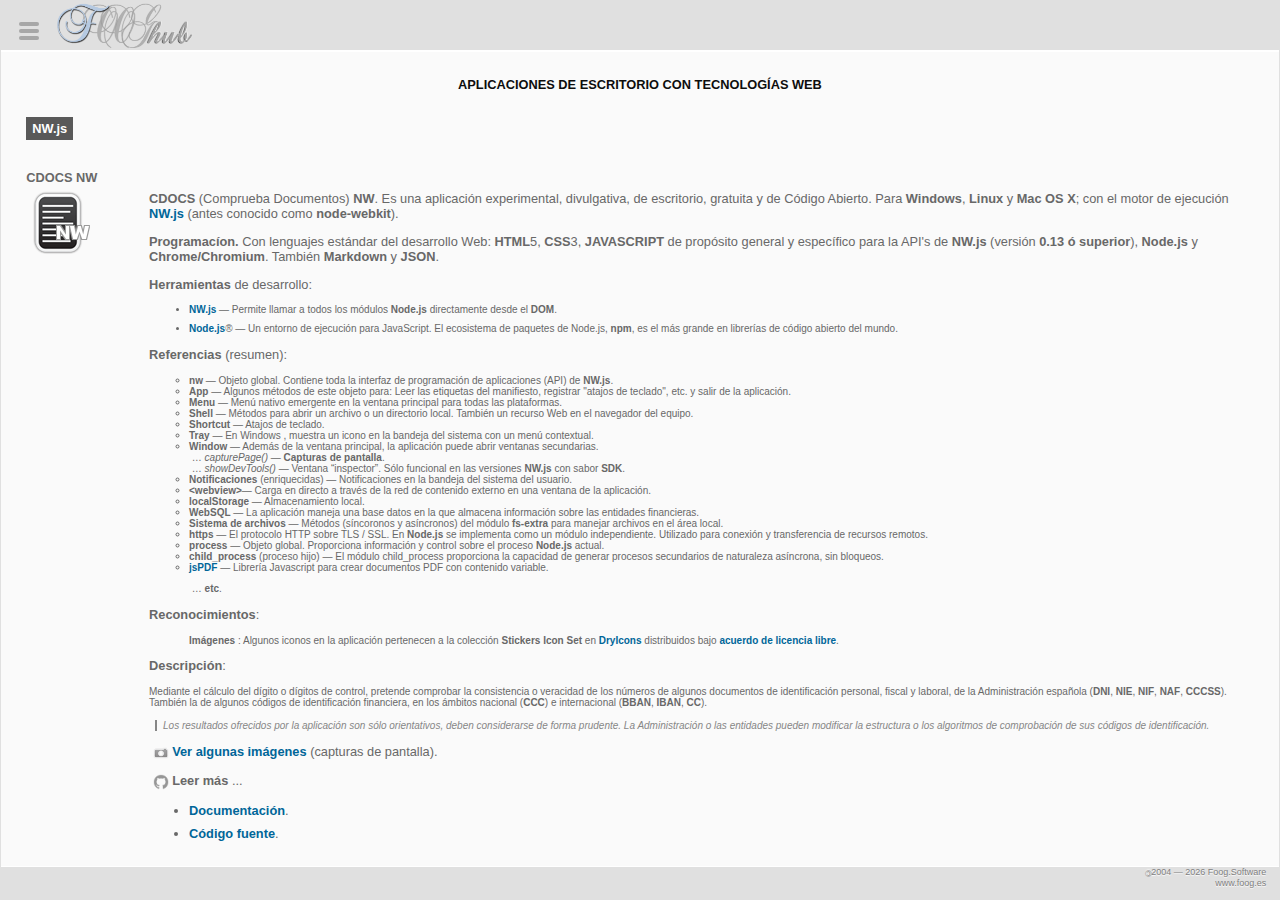
<file: index.html>
<!DOCTYPE html>
<html lang="es">
<head>
<title>FOOGHUB</title>
<meta charset="UTF-8">
<meta name="viewport" content="width=device-width, initial-scale=1" />
<link rel="icon" href="images/favicon.png" type="image/png" />
<link rel="stylesheet" href="css/index-min.css" type="text/css">
<script type="text/javascript" src="js/index-min.js"></script>
</head>
<body>
<!-- Protector -->
<div id="protector"><img id="protector-imagen" src="images/gif/ajax-loader.gif" alt=""></div>
<!-- /Protector -->
<!-- Menú -->
<div id="directorio-contenidos" class="bocadillo">
<ul>
<li id="1" onclick="seleccionar(this.id);">NW.js</li>
<li id="2" onclick="seleccionar(this.id)">ADOBE AIR</li>
<li id="3" onclick="seleccionar(this.id);">APACHE CORDOVA</li>
</ul>
<hr>
<ul>
<li id="4" onclick="seleccionar(this.id);">Acerca de ...</li>
</ul>
</div>
<!--/Menú-->
<!--Visor-imágenes-->
<div id="visor-imagen">
<div id="visor-imagen-cabecera"><div id="visor-imagen-cabecera-izquierda"><div id="visor-imagen-cabecera-izquierda-acceso-pulsador-directorio-contenidos" onclick="directorioContenidos.clic();"></div></div><div id="visor-imagen-cabecera-derecha"><img id="visor-imagen-cierre" src="images/dryicons/delete_item.png" alt="" title="" onclick="visorImagen.cerrar();"></div></div>
<div id="visor-imagen-cuerpo">
<div id="visor-imagen-contenido" onclick="visorImagen.avanzar(this.id);"><img id="visor-imagen-carrusel" src="images/capturas/capturas-imagen-base.png" alt="" title=""></div>
</div>
<div id="visor-imagen-pie"><div id="visor-imagen-pie-izquierdo"><img id="visor-imagen-pie-pulsador-izquierdo" src="images/dryicons/left_arrow.png" alt="" title="" onmouseover="visorImagen.prepararRetroceso();" onmouseout="visorImagen.restaurarRetroceso();" onclick="visorImagen.retroceder();"></div><div id="visor-imagen-pie-centro" class="bloque"><div id="visor-imagen-pie-texto" class="centrado">&#160;</div></div><div id="visor-imagen-pie-derecho"><img id="visor-imagen-pie-pulsador-derecho" src="images/dryicons/right_arrow.png" alt="" title="" onmouseover="visorImagen.prepararAvance();" onmouseout="visorImagen.restaurarAvance();" onclick="visorImagen.avanzar();"></div></div>
</div>
<!--/Visor-imágenes-->
<div id="continente"><!-- Continente -->
<div id="cabecera"><!-- Cabecera-->
<!-- Botón menú -->
<div id="marco-exterior-pulsador-directorio-contenidos">
<div id="marco-interior-pulsador-directorio-contenidos">
<div id="pulsador-directorio-contenidos" onclick="directorioContenidos.clic();">
<div class="pulsador-directorio-contenidos-barra1"></div>
<div class="pulsador-directorio-contenidos-barra2"></div>
<div class="pulsador-directorio-contenidos-barra3"></div>
</div>
</div>
</div>
<!-- /Botón menú -->
<div id="logo"> <img id="logo-imagen" src="images/fooghub-logo.png" alt="" title=""></div>
</div><!-- /Cabecera-->
<div id="cuerpo"><!-- Cuerpo-->
<div id="contenido"><!-- Contenido -->
<noscript><div class="caja"><div class="noscript"><span><img class="icono-32" src="images/alerta_64.png" alt="Error NO JS" title="Error NO JS"></span><span>&#160;<b><u>Este navegador NO soporta JavaScript o está inhabilitado</u> ...</b></span></div></div></noscript>
<!-- Notificaciones -->
<div id="notificaciones" class="caja"><table id="notificaciones-tabla"><tr><td></td><td></td><td id="notificaciones-cierre" title="Cerrar notificaciones" onclick="capacidadesNavegador.cerrarNotificaciones();">×</td></tr><tr><td id="notificaciones-imagen"><img src="images/dryicons/info.png" width="32" height="32" title="Información" alt="Información"></td><td colspan = "2" id="notificaciones-texto"><div><span>Este navegador Web</span><span id="navegador-nombre-serie">&#160;</span><span>NO soporta algunas de las características necesarias para una correcta visualización de esta página.</span></div><div>Tal vez conviene intentar alguna actualización.</div></td><tr id="notificaciones-pie"><td colspan = "2"></td><td></td></tr></table></div>
<!-- Notificaciones -->
<div id="referenciaNw" class="titular-principal">APLICACIONES DE ESCRITORIO CON TECNOLOGÍAS WEB</div>
<div class="titular-sector">NW.js</div>
<!-- -->
<div class="caja">
<div class="caja-titular"><span>CDOCS NW</span></div>
<div class="caja-icono"><img src="images/cdocs-nw-icono.png" alt="" title="" class="imagen-apartado"></div>
<div class="caja-texto">
<div><b>CDOCS</b> (Comprueba Documentos) <b>NW</b>. Es una aplicación experimental, divulgativa, de escritorio, gratuita y de Código Abierto. Para <b>Windows</b>, <b>Linux</b> y <b>Mac OS X</b>; con el motor de ejecución <a href="https://nwjs.io/" target="_blank" title="NW.js" class="enlace">NW.js</a> (antes conocido como <b>node-webkit</b>).</div>
<p><b>Programacíon.</b> Con lenguajes estándar del desarrollo Web: <b>HTML</b>5, <b>CSS</b>3, <b>JAVASCRIPT</b> de propósito general y específico para la API's de <b>NW.js</b> (versión <b>0.13 ó superior</b>), <b>Node.js</b> y <b>Chrome/Chromium</b>. También <b>Markdown</b> y <b>JSON</b>.</p>
<p><b>Herramientas</b> de desarrollo:</p>
<ul class="talla-xs espaciado">
<li><a href="https://nwjs.io/downloads/" target="_blank" title="NW.js - Downloads" class="enlace">NW.js</a> — Permite llamar a todos los módulos <b>Node.js</b> directamente desde el <b>DOM</b>.</li>
<li><a href="https://nodejs.org/es/download/" target="_blank" title="Node.js - Descargas" class="enlace">Node.js</a>® — Un entorno de ejecución para JavaScript. El ecosistema de paquetes de Node.js, <b>npm</b>, es el más grande en librerías de código abierto del mundo.</li>
</ul>
<p><b>Referencias</b> (resumen):</p>
<ul class="circunferencia talla-xs">
<li><b>nw</b> — Objeto global. Contiene toda la interfaz de programación de aplicaciones (API) de <b>NW.js</b>.</li>
<li><b>App</b> — Algunos métodos de este objeto para: Leer las etiquetas del manifiesto, registrar "atajos de teclado", etc. y salir de la aplicación.</li>
<li><b>Menu</b> — Menú nativo emergente en la ventana principal para todas las plataformas.</li>
<li><b>Shell</b> — Métodos para abrir un archivo o un directorio local. También un recurso Web en el navegador del equipo.</li>
<li><b>Shortcut</b> — Atajos de teclado.</li>
<li><b>Tray</b> — En Windows , muestra un icono en la bandeja del sistema con un menú contextual.</li>
<li><b>Window</b> — Además de la ventana principal, la aplicación puede abrir ventanas secundarias.<div>&#160;&#8230;&#160;<em>capturePage()</em> — <b>Capturas de pantalla</b>.</div><div>&#160;&#8230;&#160;<em>showDevTools()</em> — Ventana &#8220;inspector&#8221;. Sólo funcional en las versiones <b>NW.js</b> con sabor <b>SDK</b>.</div></li>
<li><b>Notificaciones</b> (enriquecidas) — Notificaciones en la bandeja del sistema del usuario.</li> 
<li><b>&#60;webview&#62;</b>— Carga en directo a través de la red de contenido externo en una ventana de la aplicación.</li> 
<li><b>localStorage</b> — Almacenamiento local.</li> 
<li><b>WebSQL</b> — La aplicación maneja una base datos en la que almacena información sobre las entidades financieras.</li>
<li><b>Sistema de archivos</b> — Métodos (síncoronos y asíncronos) del módulo <b>fs-extra</b> para manejar archivos en el área local.</li>
<li><b>https</b> — El protocolo HTTP sobre TLS / SSL. En <b>Node.js</b> se implementa como un módulo independiente. Utilizado para conexión y transferencia de recursos remotos.</li>
<li><b>process</b> — Objeto global. Proporciona información y control sobre el proceso <b>Node.js</b> actual.</li> 
<li><b>child_process</b> (proceso hijo) — El módulo child_process proporciona la capacidad de generar procesos secundarios de naturaleza asíncrona, sin bloqueos.</li> 
<li><a href="" target="_blank" title="jsPDF" class="enlace">jsPDF</a> — Librería Javascript para crear documentos PDF con contenido variable.<p>&#160;&#8230;&#160;<b>etc</b>.</p></li>
</ul>
<p><b>Reconocimientos</b>:</p>
<ul class="talla-xs sin-adorno">
<li><b>Imágenes</b>&#160;: Algunos iconos en la aplicación pertenecen a la colección <b>Stickers Icon Set</b> en <a href="http://dryicons.com/free-icons/preview/stickers-icon-set/" class="enlace" target="_blank" title="dryicons.com">DryIcons</a> distribuidos bajo <a href="http://dryicons.com/terms/free/" class="enlace" target="_blank" title="DryIcons Free License Agreement">acuerdo de licencia libre</a>.</li>
</ul>
<p><b>Descripción</b>:</p>
<div class="talla-xs"><div>Mediante el cálculo del dígito o dígitos de control, pretende comprobar la consistencia o veracidad de los números de algunos documentos de identificación personal, fiscal y laboral, de la Administración española (<b>DNI</b>, <b>NIE</b>, <b>NIF</b>, <b>NAF</b>, <b>CCCSS</b>). También la de algunos códigos de identificación financiera, en los ámbitos nacional (<b>CCC</b>) e internacional (<b>BBAN</b>, <b>IBAN</b>, <b>CC</b>).</div><div class="nota"><em>Los resultados ofrecidos por la aplicación son sólo orientativos, deben considerarse de forma prudente. La Administración o las entidades pueden modificar la estructura o los algoritmos de comprobación de sus códigos de identificación.</em></div></div>
<p><span>&#160;</span><span><img src="images/camera-t50.png" alt="Imágenes" title="Imágenes" class="icono-16"></span><span>&#160;</span><span class="ver-capturas" onclick="visorImagen.abrir('cdocs-nw');">Ver algunas imágenes</span><span> (capturas de pantalla).</span></p>
<p><span>&#160;</span><span><img src="images/github-icono.png" alt="GitHub" title="GitHub" class="icono-16"></span><span>&#160;<b>Leer más</b> ...</span></p>
<ul class="espaciado">
<li><a href="https://github.com/fooghub/Cdocs-NW/blob/master/cdocs-nw-proyect/md/documentation.md" target="_blank" title="CDOCS NW - Documentación (GitHub)" class="enlace">Documentación</a>.</li>
<li><a href="https://github.com/fooghub/Cdocs-NW" target="_blank" title="CDOCS NW - GitHub" class="enlace">Código fuente</a>.</li>
</ul>
<p><b>Descargas</b> ... (en obras de reforma)</p>
<div style="color:#DDDDDD; background-color:inherit;">
<ul class="circunferencia espaciado">
<li>
<div><b>Windows 32 bit:</b></div>
<div>cdocs-nw-0.1.0-win32.zip</div>
</li>
<li>
<div><b>Windows 64 bit:</b></div>
<div>cdocs-nw-0.1.0-win64.zip</div>
</li>
<li>
<div><b>Linux 32 bit:</b></div>
<div>cdocs-nw-0.1.0-lnx32.tar.gz</div>
</li>
<li>
<div><b>Linux 64 bit:</b></div>
<div>cdocs-nw-0.1.0-lnx64.tar.gz</div>
</li>
<li>
<div><b>Mac OS X 64 bit:</b></div>
<div>cdocs-nw-0.1.0-macosx.zip</div>
</li>
</ul>
<p>Las descargas contienen la versión <b>0.1.0</b> de la aplicación <b>CDOCS NW</b> junto con los archivos correspondientes al paquete <b>NW.js</b> versión <b>0.14.7 LTS</b> (&#8220;sabor&#8221; <b>SDK</b>).
<div class="nota talla-xs" style="color:#DDDDDD; background-color:inherit;">
Politíca de lanzamientos <b>NW.js LTS</b> (<em>Long Term Support</em>): Con soporte para <b>Windows XP</b> y <b>Mac OS X 10.6</b>. <b>Chromium</b> y <b>Node.js</b> en esta edición especial se adhieren a una versión fija. No habrá futuras actualizaciones de seguridad para esta versión.
</div>
</div><!-- /obras -->
<ul class="talla-xs sin-adorno">
<li><b>Licencia</b>:&#160;<img class="icono-16" src="images/mit-license/mit.png" alt="Licencia MIT" title="Licencia MIT">&#160;<a href="#" class="enlace" title="The MIT License" onclick="cargarFormulario('licenciaMIT');">MIT License</a>.</li>
</ul>
<hr>
</div>
</div>
<!-- -->
<div id="referenciaAir" class="titular-sector">ADOBE<sup>&#174;</sup> AIR<sup>&#174;</sup></div>
<!-- -->
<div class="caja">
<div class="caja-titular">CDOCS AIR</div>
<div class="caja-icono"><img src="images/cdocs-air-icono.png" alt="" title="" class="imagen-apartado"></div>
<div class="caja-texto">
<p><b>CDOCS</b> (Comprueba Documentos) <b>AIR</b>. Es una aplicación experimental, divulgativa, de escritorio, gratuita y de Código Abierto. Para <b>Windows</b> y <b>Mac OS X</b>, con el motor de ejecución <a href="https://get.adobe.com/es/air/otherversions/" target="_blank" title="ADOBE AIR" class="enlace">ADOBE AIR</a> (<em>Adobe Integrated Runtime</em>).</p>
<p><b>Programación</b>. Con lenguajes estándar del desarrollo Web: <b>HTML</b>, <b>CSS</b>, <b>JAVASCRIPT</b> de propósito general y específico para la <b>API</b> de <b>AIR</b>. También <b>XML</b> y <b>ActionScript</b>. Compilada, firmada y empaquetada para su distribución con las herramientas disponibles en <b>Adobe® Flex® 4.6 SDK</b> ...</p>
<p><b>Herramientas</b> de desarrollo:</p>
<ul class="talla-xs espaciado">
<li><a href="http://www.oracle.com/technetwork/java/javase/downloads/" target="_blank" title="Java JDK" class="enlace">JAVA Development Kit</a> (JDK) o <a href="https://www.java.com/es/download/" target="_blank" title="Java JRE" class="enlace">JAVA Runtime Environment</a> (JRE). Plataforma <b>JAVA</b> estándar para desarrolladores y motor de ejecución <b>JAVA</b> para usuarios finales.</li>
<li><a href="http://www.adobe.com/devnet/air/air-sdk-download.html" target="_blank" class="enlace" title="AIR SDK - Download">Adobe® AIR® SDK</a> ó <a href="http://www.adobe.com/devnet/flex/flex-sdk-download.html" target="_blank" class="enlace" title="Adobe FX - Donwloads">Adobe® Flex® SDK</a> . Conjunto de herramientas de desarrollo de software para aplicaciones <b>AIR</b>.</li>
</ul>
<p><b>Referencias</b> (resumen):</p>
<ul class="circunferencia talla-xs">
<li>Creación, posicionamiento y manejo de la <b>ventana nativa principal</b> y de <b>ventanas secundarias</b>, de los tipos “normal” y “utilidad”.</li>
<li>Construcción de <b>menús</b>, emergente en el caso del principal y contextuales asociados a los iconos que aparecen en la bandeja del sistema o en el “Dock” (Mac OS X).</li>
<li><div>Lectura de la <b>base de datos</b> local:</div>
<div>Base de datos <a href="https://www.sqlite.org/" target="_blank" class="enlace" title="sqlite.org">SQLite</a> con datos públicos sobre las Entidades Financieras con establecimiento en España.</div> 
</li>
<li>Lectura del <b>archivo descriptor</b> (XML) y de otros archivos con este mismo formato.</li>
<li>Monitorización del estado de Internet (precisa de <b>servicemonitor.swf</b>).</li>
<li>Llamadas al <b>navegador</b> instalado en el equipo para la presentación de las páginas web (externas).</li>
<li>Gestión del <b>sistema de ficheros</b>.</li>
<li>Apertura de archivos con su <b>programa determinado</b> por defecto en el sistema.</li>
<li><b>Actualizaciones</b> desde un servidor remoto (descarga e instalación del paquete instalador [.air] con la versión solicitada).</li>
<li> Visor local de Código Fuente (con <b>AIRSourceViewer.js</b>).</li>
<li>&#8220;<b>Capacidades</b>&#8221; del software, en el equipo del usuario.</li>
<li><b>Eventos</b> de conexión, error, progreso de descarga y estado de ventanas. … etc.</li>
<li><b>AIRAliases.js</b> proporciona definiciones de “alias” que permiten acceder a las clases runtime con definiciones cortas.</li>
<li><a href="http://alivepdf.bytearray.org/" target="_blank" title="ALIVEPDF" class="enlace">ALIVEPDF</a> (ActionScript 3 Open-Source PDF Library). Creación de archivos <b>PDF</b> <em>&#8220;al vuelo&#8221;</em>.<p>... etc.</p></li>
</ul>
<p><b>Dependencias</b>:</p>	
<ul class="sin-adorno talla-xs">
<li>Para visualizar documentos <b>PDF</b> desde cualquier aplicación <b>AIR</b> es necesario que el equipo disponga previamente del visor gratuito (genuino) <a href="https://get.adobe.com/es/reader/otherversions/" target="_blank" class="enlace" title="Adobe Acrobat Reader">Adobe Acrobat Reader</a> (versión <b>8.1</b> o superior) asignado como preferente, por defecto.</li>
</ul>
<p><b>Reconocimientos</b>:</p>
<ul class="sin-adorno talla-xs">
<li><b>Imágenes</b>&#160;: Algunos iconos en la aplicación pertenecen a la colección <b>Stickers Icon Set</b> en <a href="http://dryicons.com/free-icons/preview/stickers-icon-set/" class="enlace" target="_blank" title="dryicons.com">DryIcons</a> distribuidos bajo <a href="http://dryicons.com/terms/free/" class="enlace" target="_blank" title="DryIcons Free License Agreement">acuerdo de licencia libre</a>.</li>
</ul>
<p><b>Descripción</b>:</p>
<div class="talla-xs"><div>Mediante el cálculo del dígito o dígitos de control, pretende comprobar la consistencia o veracidad de los números de algunos documentos de identificación personal, fiscal y laboral, de la Administración española (<b>DNI</b>, <b>NIE</b>, <b>NIF</b>, <b>NAF</b>, <b>CCCSS</b>). También la de algunos códigos de identificación financiera, en los ámbitos nacional (<b>CCC</b>) e internacional (<b>BBAN</b>, <b>IBAN</b>, <b>CC</b>).</div><div class="nota"><em>Los resultados ofrecidos por la aplicación son sólo orientativos, deben considerarse de forma prudente. La Administración o las entidades pueden modificar la estructura o los algoritmos de comprobación de sus códigos de identificación.</em></div></div>
<p><span>&#160;</span><span><img src="images/camera-t50.png" alt="Imágenes" title="Imágenes" class="icono-16"></span><span>&#160;</span><span class="ver-capturas" onclick="visorImagen.abrir('cdocs-air');">Ver algunas imágenes</span><span> (capturas de pantalla).</span></p>
<p><span>&#160;</span><span><img src="images/github-icono.png" alt="GitHub" title="GitHub" class="icono-16"></span><span>&#160;<b>Leer más</b> ...</span></p>
<ul class="espaciado">
<li><a href="https://github.com/fooghub/Cdocs-HTML-Javascript-AIR/blob/master/md/documentation.md" target="_blank" title="CDOCS AIR - Documentación (GitHub)" class="enlace">Documentación</a>.</li>
<li><a href="https://github.com/fooghub/Cdocs-HTML-Javascript-AIR" title="CDOCS AIR - GitHub" class="enlace">Código fuente</a>.</li>
</ul>
<p><b>Descargas</b> (última versión) ...</p>
<ul class="espaciado"><li><div><b>Windows</b> y <b>Mac OS X</b> (32 y 64 bit):</div><div><a href="https://www.foog.es/download/air/cdocs/cdocs.air" title="cdocs.air" class="enlace">cdocs.air</a></div></li></ul>
<div class="nota">
<div>Para su instalación y funcionamiento es imprescindible disponer previamente de la versión 2.6 (o superior) del motor de ejecución: <a href="https://get.adobe.com/es/air/" target="_blank" title="Adobe AIR" class="enlace">Adobe AIR (Adobe Integrated Runtime)</a>, instalado en el equipo.</div>
<div style="margin-top: 6px;" class="talla-xs"><b>ADOBE</b> no ofrece soporte <b>AIR</b> (<em>runtime</em> y <b>SDK</b>) para distribuciones <b>Linux</b> de escritorio. Desde su (ya antigua) versión <b>2.7.</b></div>
</div>
<ul class="talla-xs sin-adorno">
<li><b>Licencia</b>:&#160;<img class="icono-16" src="images/mit-license/mit.png" alt="Licencia MIT" title="Licencia MIT">&#160;<a href="#" class="enlace" title="The MIT License" onclick="cargarFormulario('licenciaMIT');">MIT License</a>.</li>
</ul>
<hr>
</div>
</div>
<!-- -->
<div class="caja">
<div class="caja-titular">RELOJ AIR</div>
<div class="caja-icono"><img src="images/reloj-air-icono.png" alt="" title="" class="imagen-apartado"></div>
<div class="caja-texto">
<div><b>RELOJ</b> (FLEX) <b>AIR</b>. Es una aplicación, divulgativa, de escritorio, gratuita y de Código Abierto. Para <b>Windows</b> y <b>Mac OS X</b>, con el motor de ejecución <a href="https://get.adobe.com/es/air/otherversions/" target="_blank" title="ADOBE AIR" class="enlace">ADOBE AIR</a> (<em>Adobe Integrated Runtime</em>).</div>
<p>El reloj original es una animación <b>Flash</b> que forma parte de la colección de ejemplos distribuidos por <a href="http://www.adobe.com/devnet/actionscript/samples/time_2.html" target="_blank" title="Adobe Developer" class="enlace">Adobe Developer Connection —ActionScript Technology Center — Samples</a>.</p>
<div style="margin-top: 6px;">Ésta es una adaptación que presenta un &#8220;<em>widget</em>&#8221;, liviano, transparente, móvil y de aspecto personalizado. Construido (y restaurado) con la herramienta <b>Flex SDK versión 4.6</b>.</div><div>Pulsando sobre el Reloj con el botón izquierdo del ratón puedes cambiar su posición en la pantalla y con el botón derecho acceder a un menú contextual que permite, entre otros, personalizar su apariencia.</div>
<p><b>Programacíon</b>. Con <b>XML</b>, <b>MXML</b> y <b>ActionScript</b>.<p> 
<p><b>Herramientas</b> de desarrollo:</p>
<ul class="talla-xs espaciado">
<li><a href="http://www.oracle.com/technetwork/java/javase/downloads/" target="_blank" title="Java JDK" class="enlace">JAVA Development Kit</a> (JDK) o <a href="https://www.java.com/es/download/" target="_blank" title="Java JRE" class="enlace">JAVA Runtime Environment</a> (JRE). Plataforma <b>JAVA</b> estándar para desarrolladores y motor de ejecución <b>JAVA</b> para usuarios finales, respectivamente.</li>
<li><a href="http://www.adobe.com/devnet/flex/flex-sdk-download.html" target="_blank" class="enlace" title="Adobe FX - Donwloads">Adobe® Flex® SDK</a> . Conjunto de herramientas de desarrollo de software para aplicaciones <b>AIR</b>.</li>
</ul>
<p><span>&#160;</span><span><img src="images/camera-t50.png" alt="Imágenes" title="Imágenes" class="icono-16"></span><span>&#160;</span><span class="ver-capturas" onclick="visorImagen.abrir('reloj-air');">Ver algunas imágenes</span><span> (capturas de pantalla).</span></p>
<p><span>&#160;</span><span><img src="images/github-icono.png" alt="GitHub" title="GitHub" class="icono-16"></span><span>&#160;<b>Leer más</b> ...</span></p>
<ul class="espaciado">
<li><a href="https://github.com/fooghub/Reloj-Flex-AIR/blob/master/doc/DOC.md" target="_blank" title="RELOJ AIR - Documentación (GitHub)" class="enlace">Documentación</a>.</li>
<li><a href="https://github.com/fooghub/Reloj-Flex-AIR" title="RELOJ AIR - GitHub" class="enlace">Código fuente</a>.</li>
</ul>
<p><b>Descargas</b> (última versión) ...</p>
<ul class="espaciado"><li><div><b>Windows</b> y <b>Mac OS X</b> (32 y 64 bit):</div><div><a href="https://www.foog.es/download/air/reloj/updates/app/reloj.air" title="reloj.air" class="enlace">reloj.air</a></div></li></ul>
<div class="nota">
<div>Para su instalación y funcionamiento es imprescindible disponer previamente de la versión 3.1 (o superior) del motor de ejecución: <a href="https://get.adobe.com/es/air/" target="_blank" title="Adobe AIR" class="enlace">Adobe AIR</a> (<em>Adobe Integrated Runtime</em>), instalado en el equipo.</div>
<div style="margin-top: 6px;" class="talla-xs"><b>ADOBE</b> no ofrece soporte <b>AIR</b> (<em>runtime</em> y <b>SDK</b>) para distribuciones <b>Linux</b> de escritorio. Desde su (ya antigua) versión <b>2.7.</b></div>
</div>
<ul class="talla-xs sin-adorno">
<li><b>Licencia</b>:&#160;<img class="icono-16" src="images/creative-commons/cc-fb.png" alt="Creative Commons" title="Creative Commons">&#160;<a href="#" onclick="cargarFormulario('licenciaCCnc');" class="enlace" title="Creative Commons (CC BY-NC-SA 3.0">Creative Commons</a> (Reconocimiento-NoComercial-CompartirIgual 3.0 Unported).</li>
</ul>
<hr>
</div>
</div>
<!-- -->
<div class="titular-principal">APLICACIONES MÓVILES CON TECNOLOGÍAS WEB</div>
<div id="referenciaCordova" class="titular-sector">APACHE CORDOVA<sup>&#8482;</sup></div>
<div class="caja">
<div class="caja-titular">RELOJ CALENDARIO CORDOVA</div>
<div class="caja-icono"><img src="images/reloj-cordova-icono.png" alt="" title="" class="imagen-apartado"></div>
<div class="caja-texto">
<div><b>RELOJ CALENDARIO CORDOVA</b>. Es una aplicación simple,experimental, divulgativa, gratuita y de Código Abierto para dispositivos <em>móviles</em> (<b>Android</b>).</div>
<p><b>Programación</b>. Con <b>HTML</b>5 , <b>CSS</b>3, <b>JAVASCRIPT</b> (<b>jQuery</b> - <b>jQuery Mobile</b>) y el marco de desarrollo multiplataforma <b>Apache CORDOVA</b>™.</p>
<p><b>Herramientas</b> para el desarrollo de una aplicación <b>Android</b>, con <b>APACHE CORDOVA</b>™:</p>
<ul class="talla-xs espaciado">
<li><a href="https://nodejs.org/es/download/" target="_blank" title="Node.js - Descargas" class="enlace">Node.js</a>®. Un entorno de ejecución para JavaScript. El ecosistema de paquetes de Node.js, <b>npm</b>, es el más grande en librerías de código abierto del mundo.</li>
<li><a href="https://git-scm.com/downloads" target="_blank" title="Git scm - Downloads" class="enlace">Git</a> (cliente). Software de control de versiones.</li>
<li><a href="http://www.oracle.com/technetwork/java/javase/downloads/index.html" target="_blank" title="Java Development - Downloads" class="enlace">Java Development Kit (JDK)</a> (versión <b>7</b> o superior). Plataforma <b>JAVA</b> estándar, para desarrolladores.</li>
<li><a href="https://developer.android.com/studio/index.html" target="_blank" title="Android Studio" class="enlace">Android Studio</a>. <b>IDE</b> para el desarrollo de aplicaciones <b>Android</b>.</li>
<li>
<div><a href="https://cordova.apache.org/" target="_blank" class="enlace" title="Apache Cordova">Apache CORDOVA</a>. Marco de desarrollo de código abierto. Permite utilizar las tecnologías estándar Web como <b>HTML</b>, <b>CSS</b> y <b>JavaScript</b> para construir aplicaciones multiplataforma, evitando el lenguaje de desarrollo nativo (<b>Java</b>, en <b>Android</b>) de cada uno de los sistemas operativos de muchos dispositivos móviles.</div>
<div>Instalación, vía <b>NPM</b> (gestor de paquetes de <b>Node.js</b>, desde la línea de comandos de una terminal):</div>
<p style="text-align:center;"><b><code>$ npm install -g cordova</code></b></p>
</li>
</ul>
<ul class="talla-xs">
<li><div><b>jQuery</b> y <b>jQuery Mobile</b>. <a href="https://jquery.com/" target="_blank" title="jQuery" class="enlace">jQuery</a> es una biblioteca multiplataforma de <b>JavaScript</b>, que permite simplificar la manera de interactuar con los documentos <b>HTML</b>, manipular el árbol <b>DOM</b>, manejar eventos, desarrollar animaciones y agregar interacción con la técnica <b>AJAX</b>.</div> 
<div><a href="https://jquerymobile.com/" target="_blank" title="jQuery Mobile" class="enlace">jQuery Mobile</a> es un <em>Framework</em> optimizado para dispositivos táctiles, desarrollado actualmente por el equipo de proyectos de <b>jQuery</b>.</div>
</li>
</ul>
<p><b>Referencias</b> ~ <b><em>Plugins</em></b> (resumen):</p>
<ul class="circunferencia talla-xs">
<li><b>cordova-plugin-device</b> — Define un objeto global <em>device</em>, que describe el hardware y el software del dispositivo.</li>
<li><b>cordova-plugin-splashscreen</b> — Muestra y oculta una pantalla de bienvenida durante la puesta en marcha de la aplicación.</li>
<li><b>cordova-plugin-network-information</b> — Proporciona información acerca de la conexión telefónica y Wi-Fi del dispositivo y si.este dispone de una conexión a Internet.</li>
<li><b>io.litehelpers.cordova.sqlite</b> — Interfaz nativa de <a href="https://www.sqlite.org/" target="_blank" class="enlace" title="sqlite.org">SQLite</a> en <b>Cordova</b>. La aplicación incorpora una pequeña base de datos local, situada en el directorio raíz para conservar los cambios de configuración realizados por el usuario.</li>
<li><b>com.darktalker.cordova.screenshot</b> — Permite tomar capturas de la pantalla actual y almacenar las imágenes en el dispositivo.</li>
<li><b>cordova-plugin-nativeaudio</b> — Extensión para la reproducción de audio nativo.</li>
<li><b>cordova-plugin-dialogs</b> — Proporciona acceso a algunos elementos de la interfaz de diálogo nativa a través de un objeto global <em>navigator.notification</em>.</li>
<li><b>cordova-plugin-file</b> — Implementa una API que permite el acceso en el modo de lectura / escritura a los archivos que residen en el dispositivo.</li>
<li><b>cordova-plugin-file-transfer</b> — Permite cargar y descargar archivos.</li>
<li><b>com.borismus.webintent</b> — Web Intent es un marco experimental para la comunicación entre aplicaciones. Este <em>plugin</em> se utiliza, entre otros usos, para abrir paquetes Android.apk.</li>
<li><b>ionic-plugin-keyboard</b> — El objeto <em>cordova.plugins.Keyboard</em> ofrece funciones para hacer la interacción con el teclado más fácil, y desencadena eventos para indicar cuando el teclado virtual del dispositivo se abre o cierra.</li>
<li><b>cordova-plugin-battery-status</b> — Indica el estado de la batería (porcentaje disponible) y detecta, en su caso, si se está cargando.</li>
<li><b>cordova-plugin-file-transfer</b> — Permite cargar y descargar archivos.</li>
<li><b>uk.co.workingedge.phonegap.plugin.istablet</b> — Indica si el dispositivo (Android o iOS) es una &#8220;tablet&#8221;.</li>
<li><b>cordova-plugin-inappbrowser</b> — Proporciona directamente una vista, integrada en la aplicación, del navegador web del sistema.</li>
<li><b>cordova-plugin-whitelist</b> — Controla qué direcciones URL de la aplicación pueden solicitarse al sistema (para abrir). Por defecto, no se permiten las URL externas. Cordova añade automáticamente este plugin, en el momento de la creación del proyecto..<p>... etc.</p></li>
</ul>
<p><span>&#160;</span><span><img src="images/camera-t50.png" alt="Imágenes" title="Imágenes" class="icono-16"></span><span>&#160;</span><span class="ver-capturas" onclick="visorImagen.abrir('reloj-cordova');">Ver algunas imágenes</span><span> (capturas de pantalla).</span></p>
<p><span>&#160;</span><span><img src="images/github-icono.png" alt="GitHub" title="GitHub" class="icono-16"></span><span>&#160;<b>Leer más</b> ...</span></p>
<ul class="espaciado">
<li><a href="https://github.com/fooghub/Reloj-Cordova-Ejemplo/blob/master/www/doc/DOC.md" target="_blank" title="RELOJ CORDOVA - Documentación (GitHub)" class="enlace">Documentación</a>.</li>
<li><a href="https://github.com/fooghub/Reloj-Cordova-Ejemplo" title="RELOJ CORDOVA - GitHub" class="enlace">Código fuente</a>.</li>
</ul>
<p><b>Descargas</b> (versión 1.0.5) ...</p>
<ul class="espaciado">
<li><div><b>ANDROID</b>:</div>
<p><a href="https://www.foog.es/download/cordova/reloj/android/es.foog.cordova.reloj/1.0.5/android-release.apk" class="enlace">android-release.apk</a></p>
</li>
</ul>
<div class="nota">
<div>Esta aplicación, experimental,  no forma parte del circuito comercial (<b>Google Play Store</b> — <b>Android</b>).</div>
<div>Para su descarga e instalación en tu dispositivo la opción de seguridad: &#8220;<b>Permitir la instalación de aplicaciones de origen desconocido</b>&#8221; debe permanecer seleccionada.</div>
</div>
<ul class="talla-xs sin-adorno">
<li><b>Licencia</b>:&#160;<img class="icono-16" src="images/mit-license/mit.png" alt="Licencia MIT" title="Licencia MIT">&#160;<a href="#" class="enlace" title="The MIT License" onclick="cargarFormulario('licenciaMIT');">MIT License</a>.</li>
</ul>
<hr>
</div>
</div>
<!-- -->
<div id="contenido-auxiliar-variable-AJAX" class="caja">&#160;</div>
<div class="caja"><p id="pulsador-subir" onclick="desplazarseHasta('0', true);">&#9651;</p></div>
</div><!-- /Contenido -->
</div><!-- /Cuerpo-->

<div id="pie"><!-- Pie -->
<div id="pie-derecho" onclick="window.open('https://www.foog.es/')" title="www.foog.es">
<div id="pie-derecho-foog-software"><span class="copyleft" title="Copyleft">&#169;</span><span>2004&#160;—&#160;</span><span id="anualidad">&#160;</span><span>&#160;Foog.Software</span></div>
<div id="pie-derecho-foog-web">www.foog.es</div>
</div>
</div><!-- /Pie -->
</div><!-- /Continente -->
</body>
</html>
</file>
<file: css/index-min.css>
/*Hoja de estilos para fooghub.github.io |Archivo: index-min.css CSS (versión 3, dominante) || Minimizado y optimizado con: Autor: Foog.Software| **Dependencias: modernizr.js **/ 
#continente,#visor-imagen{right:1px;position:absolute}body,html{width:100%;height:100%;margin:0;font-size:100%;font-family:"Nimbus Sans L","URW Gothic L",Verdana,Tahoma,Helvetica,"Lucida Grande",Geneva,"DejaVu Sans","Microsoft Sans Serif",sans-serif;font-weight:400;color:#686868;background-color:#E0E0E0;overflow:hidden;cursor:default}#continente{top:1px;left:1px;bottom:1px}#cabecera{position:relative;top:0;left:0;right:0;height:49px;border-bottom:2px solid #fff}#marco-exterior-pulsador-directorio-contenidos{float:left;width:48px;height:48px}#marco-interior-pulsador-directorio-contenidos{float:left;width:30px;height:30px;padding:4px;-webkit-box-sizing:border-box;-moz-box-sizing:border-box;box-sizing:border-box;margin:14px 3px 4px 14px}#pulsador-directorio-contenidos{display:inline-block;cursor:pointer;width:20px;opacity:.8;filter:Alpha(opacity=80)}#pulsador-directorio-contenidos:hover{opacity:1;filter:Alpha(opacity=100);cursor:pointer}.pulsador-directorio-contenidos-barra1,.pulsador-directorio-contenidos-barra2,.pulsador-directorio-contenidos-barra3{width:20px;height:4px;background-color:#999;margin:3px 0;-moz-border-radius:4px;-webkit-border-radius:4px;border-radius:4px;-webkit-transition:.4s;-moz-transition:.4s;-o-transition:.4s;transition:.4s}.cambio-aspecto .pulsador-directorio-contenidos-barra1{-ms-transform:rotate(-45deg) translate(-6px,3px);-webkit-transform:rotate(-45deg) translate(-6px,3px);transform:rotate(-45deg) translate(-6px,3px)}.cambio-aspecto .pulsador-directorio-contenidos-barra2{opacity:0;filter:Alpha(opacity=0)}.cambio-aspecto .pulsador-directorio-contenidos-barra3{-ms-transform:rotate(-45deg) translate(-6px,-4px);-webkit-transform:rotate(45deg) translate(-6px,-4px);transform:rotate(45deg) translate(-6px,-4px)}#directorio-contenidos{position:absolute;top:52px;left:2px;width:auto;max-width:50%;height:auto;max-height:69%;font-weight:400;font-size:100%;display:none;background-color:#FFF;color:#0d0d0d;z-index:2}#cuerpo,#pie,.bocadillo{position:relative}#directorio-contenidos ul{list-style-type:none;margin:2px;padding:2px}#directorio-contenidos li{margin:2px;padding:4px;font-size:.8rem}#directorio-contenidos li:hover{background-color:#595959;color:#FFF;cursor:pointer}.bocadillo{top:40px;background:#fff;border:1px solid #BEBEBE;width:auto;height:auto;-moz-border-radius:3px;-webkit-border-radius:3px;border-radius:3px;-webkit-box-shadow:2px 2px 6px 0 rgba(0,0,0,.75);-moz-box-shadow:2px 2px 6px 0 rgba(0,0,0,.75);box-shadow:2px 2px 6px 0 rgba(0,0,0,.75);filter:drop-shadow(2px 2px 6px rgba(0, 0, 0, .75))}#contenido,#cuerpo{background-color:#FAFAFA}#visor-imagen-cabecera-derecha,#visor-imagen-cuerpo,#visor-imagen-pie{opacity:.9;filter:Alpha(opacity=90)}.bocadillo:after,.bocadillo:before{bottom:100%;border:solid transparent;content:" ";height:0;width:0;position:absolute;border-width:12px;left:20%;margin-left:-12px}.bocadillo:after{border-color:rgba(255,255,255,0);border-bottom-color:#fff}.bocadillo:before{border-color:rgba(113,158,206,0);border-bottom-color:#BEBEBE}#cuerpo,#pie,#protector{top:0;left:0}#logo{float:left;margin-left:6px;width:-moz-calc(68% - 54px);width:-o-calc(68% - 54px);width:-webkit-calc(68% - 54px);width:calc(68% - 54px);height:100%}.no-csscalc #logo{width:58%}#logo-imagen{float:left;width:auto;max-width:100%;height:auto;max-height:100%}.icono-14{width:14px;height:14px;display:inline-block;vertical-align:middle}.email,.icono-16{height:16px;display:inline-block;vertical-align:middle}.icono-16{width:16px}.email{width:130px}.icono-32{width:32px;height:32px;display:inline-block;vertical-align:middle}.icono-48{width:48px;height:48px;display:inline-block;vertical-align:middle}.icono-64{width:64px;height:64px;display:inline-block;vertical-align:middle}#contenido,#visor-imagen-contenido{margin:1%;width:98%;color:inherit;float:left}a.icono-64:hover{cursor:pointer}a.icono-64{outline:0}#cuerpo{right:0;height:-moz-calc(100% - 84px);height:-webkit-calc(100% - 84px);height:-o-calc(100% - 84px);height:calc(100% - 84px);color:inherit}.no-csscalc #cuerpo{height:80%}#contenido{height:97%;overflow-x:hidden;overflow-y:auto}#visor-imagen{top:1px;left:1px;bottom:1px;color:#FFF;background-color:transparent;border-bottom:2px solid #000;border-right:2px solid #000;z-index:1;visibility:hidden}#visor-imagen-cabecera{float:left;width:100%;height:49px}#visor-imagen-cabecera-izquierda{float:left;width:70%;height:100%}#visor-imagen-cabecera-izquierda-acceso-pulsador-directorio-contenidos{float:left;width:48px;height:48px}#visor-imagen-cabecera-izquierda-acceso-pulsador-directorio-contenidos:hover{cursor:pointer}#visor-imagen-cabecera-derecha{float:right;width:30%;height:100%;background-color:#595959;color:inherit;-webkit-box-sizing:border-box;-moz-box-sizing:border-box;box-sizing:border-box;padding:6px 14px 2px 0;border-top-left-radius:20px}#visor-imagen-cierre{float:right;width:32px;height:32px;margin-top:8px;opacity:.8;filter:Alpha(opacity=80)}#visor-imagen-cierre:active,#visor-imagen-cierre:hover{cursor:pointer;opacity:1;filter:Alpha(opacity=100)}#visor-imagen-cuerpo{float:left;width:100%;height:-moz-calc(100% - 82px);height:-webkit-calc(100% - 82px);height:-o-calc(100% - 82px);height:calc(100% - 82px);background-color:#595959;color:inherit}.no-csscalc #visor-imagen-cuerpo{height:80%}#visor-imagen-contenido{height:96%;background-color:#000;border:2px solid #727272;-moz-border-radius:20px;-webkit-border-radius:20px;border-radius:20px;opacity:1;filter:Alpha(opacity=100);text-align:center}#visor-imagen-carrusel{float:none;width:auto;max-width:99%;height:auto;max-height:99%;text-align:center;opacity:1;filter:Alpha(opacity=100)}#visor-imagen-pie{float:left;width:100%;height:33px;background-color:#353535}#visor-imagen-pie-izquierdo{float:left;width:32px;height:100%;margin-left:12px}#visor-imagen-pie-centro{float:left;width:-moz-calc(100% - 98px);width:-webkit-calc(100% - 98px);width:-o-calc(100% - 98px);width:calc(100% - 98px);height:100%;color:#FFF;background-color:inherit;text-shadow:0 1px 1px #000;font-size:.6rem}.no-csscalc #visor-imagen-pie-centro{width:80%}#visor-imagen-pie-derecho{float:right;width:32px;height:100%;margin-right:12px}#visor-imagen-pie-pulsador-izquierdo{float:left;width:36px;height:32px;opacity:.8;filter:Alpha(opacity=80)}#visor-imagen-pie-pulsador-derecho{float:right;width:36px;height:32px;opacity:.8;filter:Alpha(opacity=80)}.caja,.titular-principal{width:98%;font-size:.8rem}.caja{float:left;margin:1%;height:auto}.titular-principal,.titular-sector{float:left;margin:1% 0 1% 1%;height:auto}.titular-principal{font-weight:700;text-align:center;color:#0d0d0d;background-color:inherit}.formulario-cabecera-texto,.titular-sector{font-size:.8rem;color:#FFF;background-color:#595959;padding:4px 6px;font-weight:700}.titular-sector{width:auto}.formulario,.formulario-cabecera{width:100%;float:left}.formulario{height:auto}.formulario-cabecera-texto{float:left;width:auto;max-width:60%;text-overflow:ellipsis;-webkit-box-sizing:border-box;-moz-box-sizing:border-box;box-sizing:border-box}.formulario-cabecera-cierre{float:right;width:22px;height:22px;color:#000;background-color:inherit;font-weight:700;font-size:1rem;text-align:center;margin-right:6px;cursor:pointer;border:2px solid #595959;-moz-border-radius:50%;-webkit-border-radius:50%;border-radius:50%}.formulario-cabecera-cierre:hover{color:#FFF;background-color:#8C8C8C}.formulario-titular{width:100%;height:48px;margin-top:38px;font-weight:700;font-size:.8rem;color:#0d0d0d;background-color:inherit}#pie,#pie-derecho-foog-software,#pie-derecho-foog-web{margin:0;padding:0}#licencia-cc-by-nc-sa .formulario-titular,#licencia-cc-internacional .formulario-titular{height:auto;padding:6px 0;-webkit-box-sizing:border-box;-moz-box-sizing:border-box;box-sizing:border-box;color:#FFF;background-color:#595959;text-align:center}#pie,#pulsador-subir:hover,.texto-destacado{background-color:inherit}.formulario-cuerpo{width:100%;height:auto}.formulario-pie{float:right;width:90%;height:auto}.texto-destacado{color:#0d0d0d}.caja-titular{float:left;width:100%;height:auto;font-weight:700;font-size:.8rem;line-height:1.6rem}.caja-icono{float:left;width:8%;height:100%;display:block}#pie-derecho-foog-software,.imagen-apartado{display:inline-block}.imagen-apartado{width:100%;max-width:64px;max-height:64px;vertical-align:top}#pie,#pie-derecho,#pie-derecho-foog-web{display:block}.caja-texto{float:right;width:90%;height:auto}#pie{width:100%;min-height:33px;color:grey;text-shadow:0 1px 1px #FFF;text-align:right;font-size:9px;border-top:1px solid #FFF}#pie-derecho{float:right;width:auto;max-width:250px;min-height:32px;margin:0 1% 0 0;padding:0;line-height:10px;white-space:nowrap}@media all and (orientation:portrait){#pie-derecho-foog-software{line-height:20px}}.bloque:before,.centrado,.copyleft,.logo-mini{display:inline-block;vertical-align:middle}#pie-derecho:hover{cursor:pointer}#pie-derecho:active,#pulsador-subir:active{cursor:wait}#pulsador-subir{font-size:1rem;text-align:right}#pulsador-subir:hover{color:#000;cursor:pointer}#protector,a.enlace-correo:active,a.enlace:active{cursor:wait}a.enlace:link,a.enlace:visited{font-weight:700;text-decoration:none;color:#069;background-color:inherit}a.enlace:hover{text-decoration:underline;color:#003C72;background-color:inherit}.ver-capturas,a.enlace-correo:link,a.enlace-correo:visited{text-decoration:none;font-weight:700;background-color:inherit}a.enlace-correo:link,a.enlace-correo:visited{color:#069;border:0}a.enlace-correo:hover{color:#003C72;background-color:inherit}ul.circunferencia{list-style-type:circle}.nota{width:-moz-calc(100% - 26px);width:-webkit-calc(100% - 26px);width:-o-calc(100% - 26px);width:calc(100% - 26px);margin-top:12px;margin-left:6px;border-left:2px solid #868686;padding-left:6px;color:#868686;background-color:inherit}.no-csscalc .nota{width:85%}.formulario .nota{color:#0d0d0d;background-color:inherit}.talla-xs{font-size:x-small}.talla-xxs{font-size:xx-small}.copyleft{-webkit-transform:rotate(180deg);-moz-transform:rotate(180deg);-o-transform:rotate(180deg);-ms-transform:rotate(180deg);transform:rotate(180deg);cursor:default}.ver-capturas{color:#069;cursor:default}.ver-capturas:hover{cursor:pointer;text-decoration:underline;color:#003C72;background-color:inherit}.bloque{text-align:center;white-space:nowrap}.bloque:before{content:"";height:100%;margin-right:-.25rem}.centrado{width:100%}.logo-mini{width:138px;height:48px}#notificaciones,#protector{display:none}#notificaciones-tabla{width:auto;height:auto;margin-left:auto;margin-right:auto;border-spacing:4px;border:1px solid #D9D9D9;font-size:10px;font-weight:700;color:#595959;background-color:inherit}#notificaciones-tabla td,th{border:none}#notificaciones-cierre{width:18px;height:18px;vertical-align:middle;text-align:center;font-size:16px;color:inherit;background-color:#F2F2F2;cursor:pointer}#notificaciones-cierre:hover{color:#FFF;background-color:#595959}#notificaciones-imagen{width:34px;height:auto;vertical-align:top;text-align:center}#notificaciones-texto{vertical-align:top}#notificaciones-pie{height:16px}#protector{right:0;bottom:0;position:absolute;width:100%;height:100%;color:inherit;background-color:transparent;z-index:3}#protector-imagen{position:absolute;width:46px;height:46px;left:50%;top:50%;margin-left:-23px;margin-top:-23px;cursor:none;opacity:.3;filter:Alpha(opacity=30);z-index:4}.noscript{width:98%;height:auto;padding:1%;color:inherit;background-color:#F2F2F2;border:2px double #797979}.espaciado li{margin:8px 0}.sin-adorno{list-style-type:none}.cc-by{width:70px;height:25px;border-width:0}
</file>
